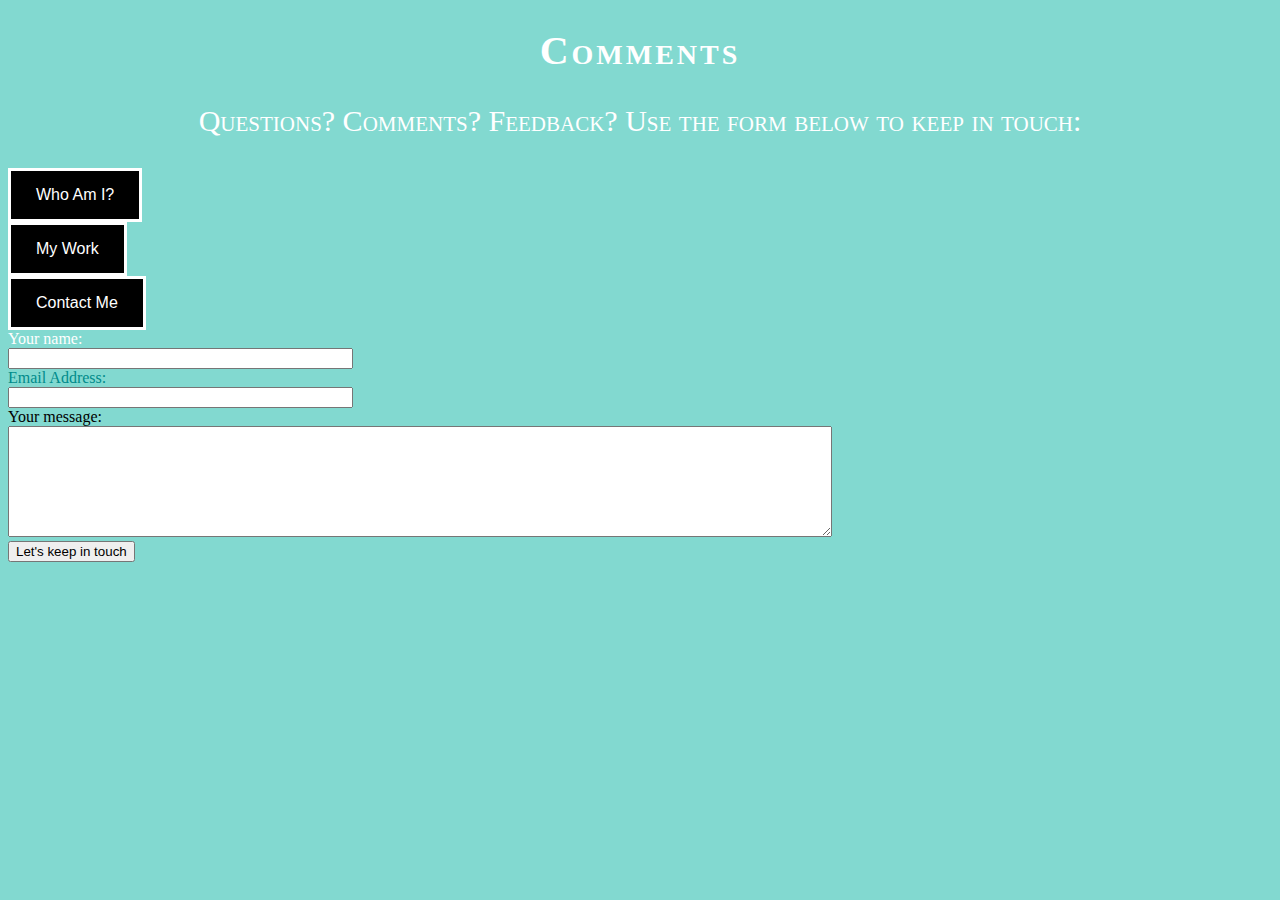
<file: comment.htm>
<!DOCTYPE html>
<html>
<head>
<title> Comment Section </title>

</head>
	<link rel="stylesheet" type="text/css" href="css/style.css">
</head>

<h1> Comments </h1>

<p> Questions? Comments? Feedback? Use the form below to keep in touch:</p>

<body>
<body style="background-color: #82d9d0;">

<a href="about_me.html">Who Am I?</a>
</br>
<a href="portfolio.html"> My Work </a>
</br>
<a href="comment.html"> Contact Me</a>
</br>

<form>
	<div class="row">
	<div style="color: White">
		<label for="name">Your name:</label><br />
		<input id="name" class="input" name="name" type="text" value="" size="40px" /><br />
	</div>
	<div class="row">
	<div style="color: DarkCyan">
		<label for="email"> Email Address: </label><br />
		<input id="email" class="input" name="email" type="text" value="" size="40" /><br />
	</div>
	<div class="row">
		<label for="message">Your message:</label><br />
		<textarea id="message" class="input" name="message" rows="7" cols="100px"></textarea><br />
	</div>
	<input id="submit_button" type="submit" value="Let's keep in touch" />
</form>			




</body>
</html>
</file>
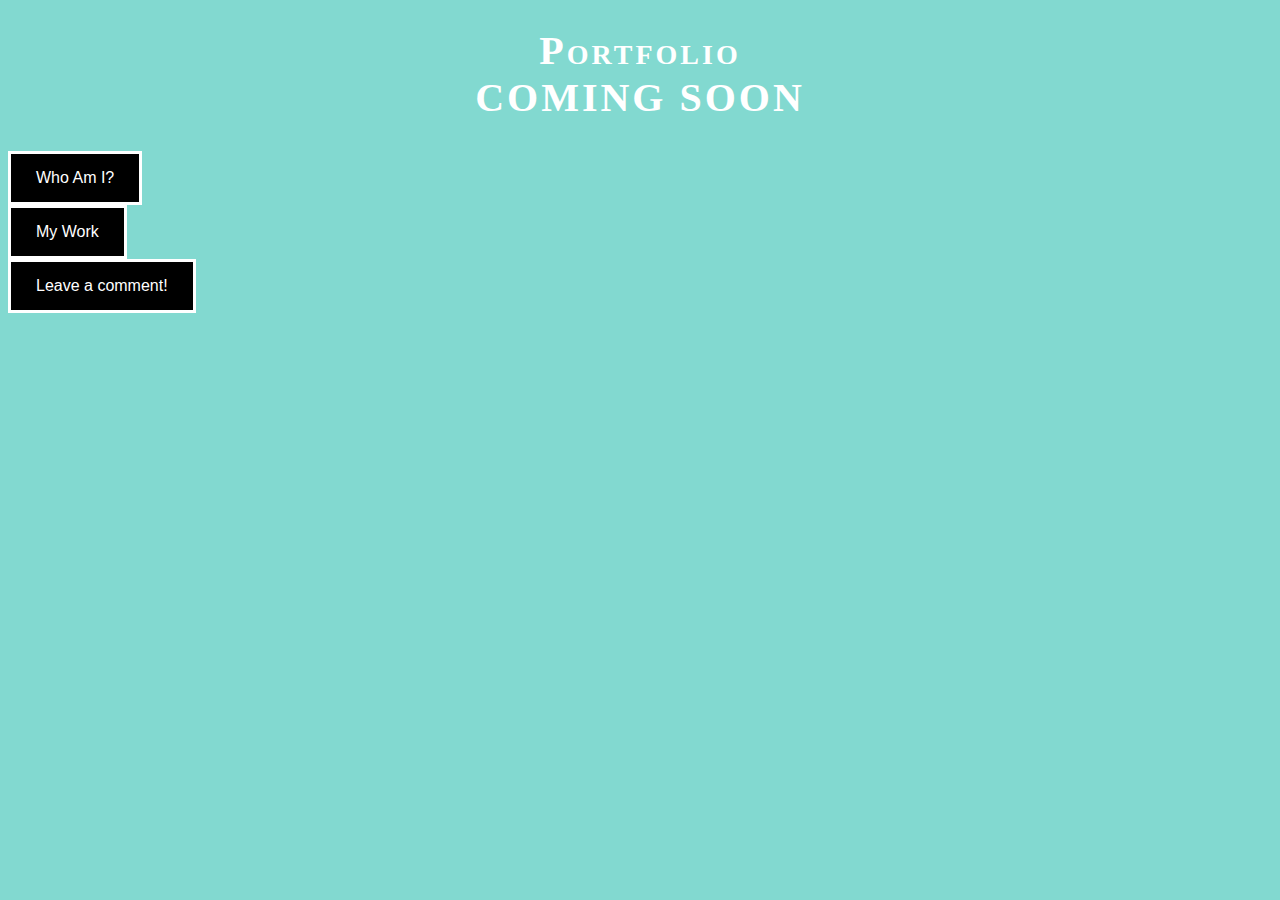
<file: portfolio.htm>
<!DOCTYPE html>
<html>
<head>

<title> Shemi's Portfolio </title>

</head>
	<link rel="stylesheet" type="text/css" href="css/style.css">
</head>

<body>

<h1> Portfolio 

</br >
COMING SOON </h1></p>


<a href="about_me.html">Who Am I?</a>
</br>
<a href="portfolio.html"> My Work </a>
</br>
<a href="comment.html"> Leave a comment!</a>
</br>

</body>
</html>
</file>
<file: css/style.css>
body {
	background-color: #82d9d0;
}
h1 {
	color: White;
	text-align: center;
	font-family: 'Times New Roman';
	font-size: 40px;
	font-variant: small-caps;
	letter-spacing: 3px;
	
}
p {
	color: White;
	text-align: center;
	font-family: Times New Roman;
	font-size: 30px;
	font-variant: small-caps;
}
a:link, a:visited {
    background-color: Black;
    color: white;
    font-family: Arial;
    padding: 15px 25px;
    text-align: Left;
    text-decoration: none;
    display: inline-block;
    border-style: solid;
    border-color: white;
}


a:hover, a:active {
    background-color: #8655ab;
}
</file>
